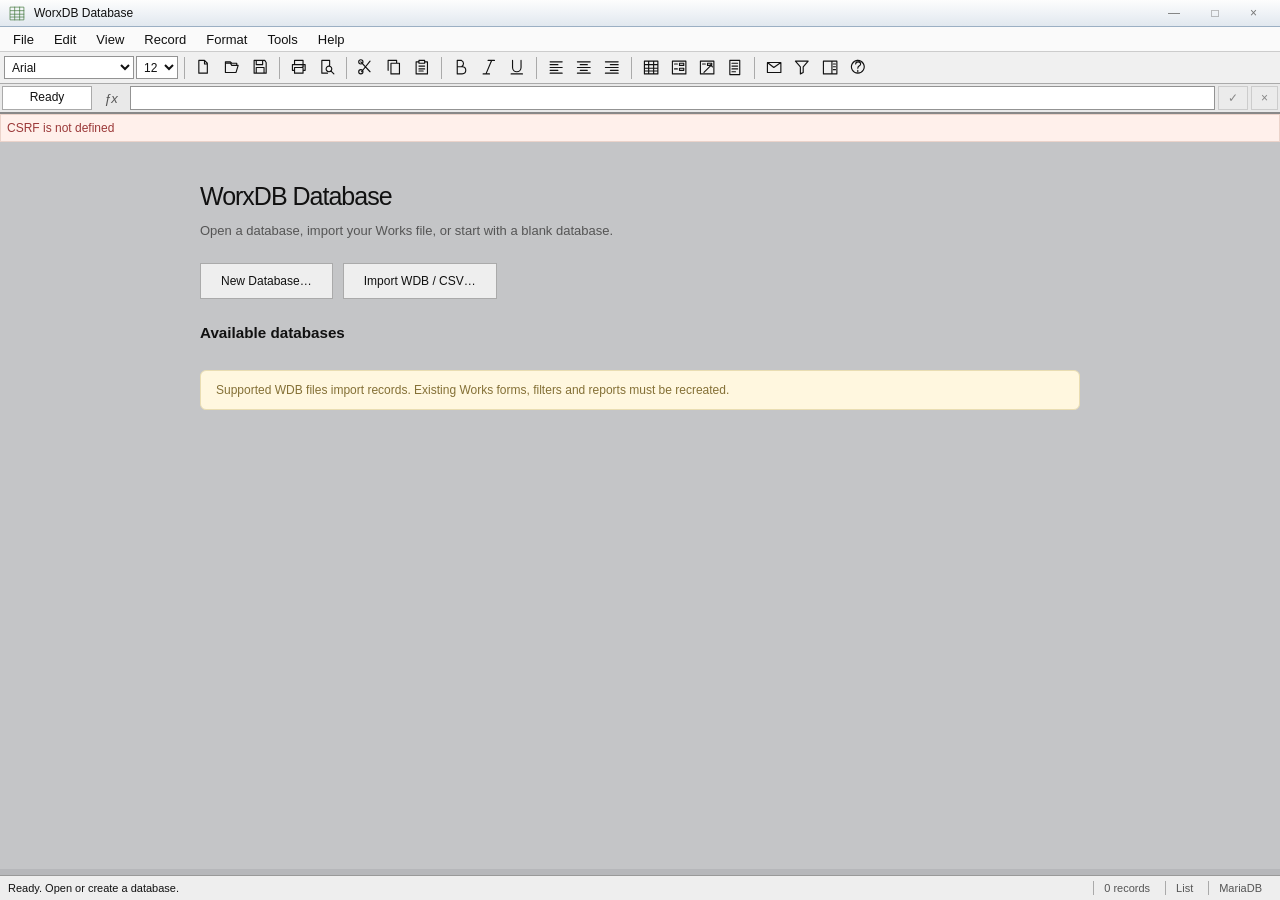
<file: templates/index.html>
<!doctype html><html lang="en"><head><meta charset="utf-8"><meta name="viewport" content="width=device-width, initial-scale=1"><title>WorxDB · Database workspace</title><link rel="stylesheet" href="/static/style.css"><link rel="stylesheet" href="/static/classic.css"></head><body>
<aside><a class="brand" href="/">▦ <span>WorxDB<small>YOUR DATABASE WORKSPACE</small></span></a><div class="nav-label">WORKSPACE</div><button class="nav active" onclick="showRecords()">▤ &nbsp; Databases</button><button class="nav" onclick="openImport()">⇧ &nbsp; Import from Works</button><div class="nav-label">YOUR DATABASES <button class="tiny" onclick="newDatabase()" aria-label="Create database">+</button></div><div id="databases"></div><div class="aside-bottom"><span class="status-dot"></span> Self-hosted · MariaDB<small>Your records stay on your server.</small></div></aside>
<main><header><div><span class="breadcrumb">Workspace / <span id="crumb">Databases</span></span><h1 id="title">Your databases</h1><p id="subtitle">Familiar records. A new home.</p></div><div class="header-actions"><button onclick="openImport()">⇧ Import database</button><button class="primary" onclick="newDatabase()">+ New database</button></div></header>
<div id="notice" role="status"></div><section id="welcome"><div class="hero"><div class="eyebrow">A FRESH START FOR YOUR DATA</div><h2>Keep what works.<br>Make room for what’s next.</h2><p>Bring your Microsoft Works records into a modern workspace.<br>Organize your data, build reports, and keep everything close.</p><button class="primary" onclick="openImport()">Import your first database ↗</button><div class="hero-art" aria-hidden="true"><div>▦ &nbsp; Works database</div><span>↓</span><div>▤ &nbsp; MariaDB workspace</div></div></div><div class="section-title"><h2>Databases</h2><span id="dbcount"></span></div><div id="cards" class="cards"></div><div class="info-grid"><article><span class="feature-icon">01</span><h3>Bring your records</h3><p>Import supported WDB files or a CSV export. Review headings and types before saving.</p></article><article><span class="feature-icon">02</span><h3>Work your way</h3><p>Browse a table or edit one record at a time. Find, filter, and sort without SQL.</p></article><article><span class="feature-icon">03</span><h3>Turn data into reports</h3><p>Choose columns, group records, and add totals. Print or save a PDF from your browser.</p></article></div></section>
<section id="workspace" hidden><div class="tabs"><button id="recordsTab" class="selected" onclick="showRecords()">Records</button><button id="reportsTab" onclick="showReports()">Reports</button><button id="fieldsTab" onclick="showFields()">Fields</button></div><div id="recordsPanel"><div class="toolbar"><input id="search" type="search" placeholder="Search all fields…" oninput="debounceLoad()" aria-label="Search records"><select id="filterField" aria-label="Filter field"><option value="">All fields</option></select><select id="filterOp" aria-label="Filter operator"><option value="contains">contains</option><option value="eq">equals</option><option value="gt">greater than</option><option value="lt">less than</option><option value="blank">is blank</option></select><input id="filterValue" placeholder="Filter value" aria-label="Filter value"><button onclick="page=1;loadRecords()">Apply</button><button onclick="resetFilters()">Clear</button><button onclick="exportCSV()">Export CSV</button><button class="primary" onclick="editRecord()">+ Add record</button></div><div class="table-wrap"><table id="recordsTable"></table></div><div class="pagination"><span id="recordCount"></span><div><button onclick="if(page>1){page--;loadRecords()}">← Previous</button><span id="pageLabel"></span><button onclick="if(page*100<total){page++;loadRecords()}">Next →</button></div></div></div><div id="reportsPanel" hidden><div class="section-title"><div><h2>Reports</h2><p>Saved layouts, always using your current records.</p></div><button class="primary" onclick="reportBuilder()">+ Create report</button></div><div id="reportCards" class="cards"></div></div><div id="fieldsPanel" hidden></div></section>
<footer>WorxDB <span>Independent software · Not affiliated with Microsoft</span></footer></main>
<dialog id="modal"><form id="modalForm"><div class="dialog-top"><div><span class="eyebrow" id="modalEyebrow">WORKSPACE</span><h2 id="modalTitle"></h2></div><button type="button" class="close" onclick="modal.close()" aria-label="Close">×</button></div><div id="modalBody"></div><div id="modalError" role="alert"></div><div class="dialog-actions"><button type="button" onclick="modal.close()">Cancel</button><button id="saveButton" class="primary" type="submit">Save</button></div></form></dialog>
<script>const CSRF={{ csrf|tojson }};</script><script src="/static/app.js"></script><script src="/static/classic.js"></script></body></html>
</file>
<file: static/style.css>
:root{--ink:#1b302b;--muted:#78847e;--line:#e0e6df;--green:#25654d;--bg:#f5f7f2}*{box-sizing:border-box}body{margin:0;background:var(--bg);color:var(--ink);font:14px/1.5 system-ui,-apple-system,BlinkMacSystemFont,'Segoe UI',sans-serif}button,input,select,textarea{font:inherit}button{border:1px solid var(--line);background:white;border-radius:7px;padding:9px 15px;color:var(--ink);cursor:pointer;font-weight:550}button:hover{background:#eef3ec}button.primary{background:var(--green);color:white;border-color:var(--green)}button.primary:hover{background:#174632}button:disabled{opacity:.5;cursor:wait}input,select,textarea{border:1px solid #ced8ce;border-radius:6px;background:white;padding:10px;color:var(--ink);min-width:0}input:focus,select:focus,button:focus-visible{outline:2px solid #7cb391;outline-offset:2px}aside{position:fixed;inset:0 auto 0 0;width:246px;background:#173b30;color:#d7e5d9;padding:30px 20px;display:flex;flex-direction:column}.brand{display:flex;gap:10px;font-size:27px;color:#fff;text-decoration:none;align-items:center;font-weight:650;letter-spacing:-1px}.brand>span{font-size:21px;letter-spacing:-.5px}.brand small{display:block;font-size:8px;letter-spacing:1.5px;color:#99b4a7;margin-top:3px}.nav-label{font-size:10px;letter-spacing:1.8px;color:#91ac9e;margin:40px 12px 14px;display:flex;justify-content:space-between;align-items:center}.nav{display:block;color:#ceded2;background:none;border:none;text-align:left;width:100%;margin:4px 0;padding:11px 13px;font-size:13px}.nav:hover,.nav.active{background:#2c5142;color:white}.tiny{background:none;border:0;color:#ccdacc;padding:0 4px;font-size:18px}.aside-bottom{margin-top:auto;padding:24px 10px 0;font-size:11px;border-top:1px solid #365448}.aside-bottom small{display:block;color:#91ac9e;font-size:10px;margin:8px 0}.status-dot{display:inline-block;width:6px;height:6px;background:#b0d6aa;border-radius:50%;margin-right:7px}main{margin-left:246px;padding:35px 46px 20px;max-width:1800px}header{display:flex;justify-content:space-between;align-items:center;margin-bottom:35px;gap:20px}.breadcrumb{font-size:11px;color:var(--muted)}h1{font-size:29px;letter-spacing:-1px;margin:14px 0 3px;font-weight:600}p{color:#6c7b71;margin:5px 0 15px}header p{font-size:13px}.header-actions{display:flex;gap:9px}.hero{background:#e8eee0;border:1px solid #dce4d3;border-radius:12px;padding:36px 38px;position:relative;overflow:hidden;min-height:298px}.eyebrow{font-size:9px;font-weight:700;letter-spacing:1.8px;color:#5e7b53}.hero h2{font-family:Georgia,serif;font-size:37px;line-height:1.15;font-weight:400;letter-spacing:-1px;margin:16px 0}.hero p{font-size:12px;line-height:1.9;margin-bottom:22px}.hero-art{position:absolute;right:65px;top:60px;width:255px;transform:rotate(-4deg)}.hero-art div{background:#fcfdf6;border:1px solid #c4d1b9;border-radius:9px;padding:24px 20px;box-shadow:7px 8px 0 #d1ddc5;color:#476541;font-size:15px}.hero-art span{display:block;text-align:center;font-size:30px;padding:9px}.section-title{display:flex;justify-content:space-between;align-items:center;margin:29px 0 18px}.section-title h2{font-size:17px;font-weight:600;margin:0}.section-title>span{color:var(--muted);font-size:11px}.cards{display:grid;grid-template-columns:repeat(auto-fill,minmax(230px,1fr));gap:16px}.card{background:white;border:1px solid var(--line);border-radius:9px;padding:23px;text-align:left;cursor:pointer;display:block;color:var(--ink);text-decoration:none}.card:hover{border-color:#86aa83}.card .db-icon{font-size:25px;color:#5c895b;background:#edf3e8;border:1px solid #e0ead9;border-radius:7px;padding:7px 11px;display:inline-block}.card h3{font-size:15px;margin:19px 0 5px}.card p{font-size:11px}.card .card-bottom{border-top:1px solid var(--line);padding-top:14px;margin-top:22px;color:#7f8b7c;font-size:10px;display:flex;justify-content:space-between}.empty{background:white;border:1px dashed #cad5c5;border-radius:9px;padding:28px;color:var(--muted)}.info-grid{display:grid;grid-template-columns:repeat(3,1fr);gap:32px;border-top:1px solid var(--line);margin-top:36px;padding:30px 0}.info-grid h3{font-size:13px;margin:12px 0 7px}.info-grid p{font-size:11px;line-height:1.8}.feature-icon{font-size:10px;color:#64885d;font-weight:700}footer{border-top:1px solid var(--line);padding:22px 0;color:#7e8c7b;font-size:10px;display:flex;justify-content:space-between;margin-top:30px}.tabs{display:flex;gap:25px;border-bottom:1px solid var(--line);margin-bottom:22px}.tabs button{border:0;background:none;border-radius:0;padding:13px 2px;color:#879080}.tabs .selected{color:var(--green);border-bottom:2px solid var(--green)}.toolbar{display:flex;flex-wrap:wrap;gap:8px;margin:20px 0}.toolbar input:first-child{flex:1;min-width:160px}.toolbar input{width:130px}.toolbar button,.toolbar select,.toolbar input{font-size:11px;padding:9px}.table-wrap{overflow:auto;background:white;border:1px solid var(--line);border-radius:8px}table{border-collapse:collapse;width:100%;white-space:nowrap}th,td{border-bottom:1px solid #edf0e9;padding:13px 17px;text-align:left;font-size:12px}th{background:#eef2e9;color:#6a7c65;font-size:10px;font-weight:650;letter-spacing:.4px}th button{background:none;border:0;padding:0;font-size:inherit;color:inherit}td button{font-size:10px;padding:4px 9px}tbody tr:hover{background:#f8faf4}.pagination{display:flex;justify-content:space-between;align-items:center;margin:18px 0;font-size:11px;color:var(--muted)}.pagination button{font-size:11px}#pageLabel{margin:0 12px}dialog{width:min(840px,calc(100vw - 30px));border:1px solid #d5dfcf;border-radius:12px;padding:28px;max-height:90vh;color:var(--ink);box-shadow:0 25px 100px #183b3030}dialog::backdrop{background:#183b3060;backdrop-filter:blur(3px)}.dialog-top{display:flex;justify-content:space-between;align-items:start;margin-bottom:20px}.dialog-top h2{font-size:24px;margin:5px 0}.close{border:0;font-size:23px;background:none;padding:0 6px}.dialog-actions{display:flex;justify-content:flex-end;gap:9px;border-top:1px solid var(--line);padding-top:20px;margin-top:24px}label{display:block;font-size:12px;font-weight:550;margin:14px 0 6px}label input:not([type=checkbox]),label select,label textarea{display:block;width:100%;margin-top:6px}.form-grid{display:grid;grid-template-columns:1fr 1fr;gap:0 18px}.field-row{display:grid;grid-template-columns:30px 1fr 120px 1fr 36px;align-items:center;gap:8px;margin:10px 0}.field-row input,.field-row select{width:100%;font-size:12px}.field-row small{color:var(--muted)}.help{font-size:11px;line-height:1.8;color:#7b8775}.warning{background:#fff7df;border:1px solid #e9ddb2;border-radius:6px;padding:12px 15px;font-size:12px;color:#847036;margin:14px 0}.upload{display:block;border:1px dashed #a9bea0;border-radius:8px;padding:38px;text-align:center;background:#f3f7ee}.upload input{display:block;margin:20px auto 0;max-width:100%}#modalError,#notice{color:#9b3939;font-size:12px;white-space:pre-wrap}#modalError:not(:empty),#notice:not(:empty){padding:12px;background:#fff0eb;border:1px solid #ebd3ca;border-radius:6px;margin:12px 0}.check-list{display:flex;gap:10px 25px;flex-wrap:wrap}.check-list label{font-weight:400}.danger{color:#a14432} [hidden]{display:none!important}@media(max-width:1150px){.hero-art{right:25px;width:200px;top:80px}.hero h2{font-size:32px}.hero p{max-width:60%}main{padding:25px}.header-actions{flex-direction:column}}@media(max-width:850px){aside{width:190px;padding:20px 10px}main{margin-left:190px;padding:20px}.hero-art{display:none}.hero p{max-width:100%}header{align-items:start}.info-grid{gap:15px}}@media(max-width:620px){aside{position:static;width:100%;padding:15px 20px}.brand small,.nav-label,.aside-bottom,#databases,aside>.nav{display:none}main{margin:0;padding:20px}header{display:block}.header-actions{flex-direction:row;margin-top:20px}.hero{padding:25px}.hero h2{font-size:30px}.info-grid{grid-template-columns:1fr}.form-grid{grid-template-columns:1fr}.field-row{grid-template-columns:25px 1fr 95px}.field-row .formula{grid-column:2}.pagination{gap:10px;align-items:start}.pagination>div{display:flex;align-items:center}footer span{max-width:60%;text-align:right}}
</file>
<file: static/classic.css>
/* Desktop-style database shell, following the supplied Works screenshots. */
:root{--ink:#151515;--bg:#b7b8bb;--line:#aaa;--green:#176ab5;--muted:#555}body{font:13px Arial,sans-serif;background:#b6b7ba;color:#111;overflow:hidden}body>aside,main>header,main>footer{display:none}main{margin:0;padding:0;max-width:none;height:calc(100vh - 145px);overflow:auto;background:#c4c5c7}button,input,select,textarea{border-radius:0;font:12px Arial,sans-serif;color:#111}button{background:#eee;border:1px solid #aaa;padding:5px 12px;font-weight:400}button.primary{background:#e6eff8;color:#111;border:1px solid #4286bb}button:hover,button.primary:hover{background:#dfedfc}input,select,textarea{padding:4px;border:1px solid #939393;background:#fff}button:disabled{cursor:default;opacity:.45}#classicShell{background:#f0f0f0;border-bottom:1px solid #888}.window-title{height:27px;background:linear-gradient(#fdfdfd,#e1e8ef);display:flex;align-items:center;gap:8px;padding:3px 9px;font-size:12px;border-bottom:1px solid #9bafc3}.window-title svg{color:#467a40}.window-title strong{font-weight:400}.window-controls{margin-left:auto;color:#777;letter-spacing:14px}.menubar{display:flex;align-items:center;height:25px;background:#fafafa;border-bottom:1px solid #ccc;position:relative;z-index:15;padding:0 3px}.menu-wrap{position:relative}.menu-top{border:1px solid transparent;background:none;padding:3px 9px;font:13px Arial;border-radius:0;height:24px}.menu-top[aria-expanded=true],.menu-top:hover{background:#d7e9fb;border-color:#86b5df}.menu-popup{position:absolute;top:24px;left:0;min-width:245px;max-height:75vh;overflow:auto;background:#f4f4f4;border:1px solid #999;box-shadow:3px 3px 5px #0004;padding:3px;z-index:30}.menu-item{display:flex;width:100%;align-items:center;gap:10px;justify-content:space-between;border:1px solid transparent;background:none;padding:5px 12px 5px 25px;text-align:left;font-size:12px;height:27px;white-space:nowrap}.menu-item:hover:not(:disabled){background:#cde5fc;border-color:#9ac7ee}.menu-item .shortcut{font-size:11px;color:#666;margin-left:18px}.menu-item.checked{background:#e6eef5}.menu-separator{border-top:1px solid #ccc;margin:4px 3px}.classic-toolbar{height:32px;display:flex;align-items:center;gap:2px;padding:2px 4px;border-bottom:1px solid #aaa;overflow-x:auto;white-space:nowrap}.classic-toolbar select{height:23px;padding:1px 3px;font-size:12px}.tool-button{display:flex;align-items:center;justify-content:center;width:26px;min-width:26px;height:25px;background:none;padding:3px;border:1px solid transparent}.tool-button svg{width:17px;height:17px;stroke-width:1.6}.tool-button.active{background:#c7e2f7;border:1px solid #6c9fc4}.tool-button:hover{border:1px solid #83a8c6;background:#dcecf9}.tool-separator{height:22px;border-left:1px solid #aaa;margin:0 4px}.formula-bar{display:flex;align-items:center;height:29px;background:#e9e9e9;border-bottom:1px solid #888;gap:3px;padding:2px}.cell-address{width:90px;height:24px;background:white;border:1px solid #aaa;text-align:center;padding:3px;font-size:12px}.formula-label{padding:0 9px;color:#555;font-style:italic}.formula-bar input{flex:1;height:24px;padding:2px 7px}.formula-bar button{font-size:12px;padding:2px 9px;height:24px}.tabs{display:none}.toolbar{margin:0;padding:6px;background:#ededed;border-bottom:1px solid #999;gap:4px}.toolbar button,.toolbar select,.toolbar input{padding:4px;font-size:11px}.toolbar input:first-child{min-width:110px;max-width:240px}.toolbar input{width:100px}.table-wrap{border:0;border-radius:0;background:#c4c5c7;overflow:auto}#recordsTable{width:max-content;min-width:100%;table-layout:fixed;border-collapse:collapse;background:white;white-space:nowrap;font-family:var(--db-font,Arial);font-size:var(--db-size,12px)}#recordsTable th,#recordsTable td{border:1px solid #c3c3c3;padding:3px 6px;height:var(--row-height,23px);font:inherit;text-align:left;max-width:400px;overflow:hidden;text-overflow:ellipsis}#recordsTable th{background:linear-gradient(#fafafa,#dedede);height:24px;color:#111;font-weight:400;position:sticky;top:0;z-index:1;min-width:100px}#recordsTable th:first-child{min-width:31px;width:31px;padding:2px;text-align:center}#recordsTable th:nth-child(2){min-width:35px;width:35px;text-align:center}#recordsTable td:first-child,#recordsTable td:nth-child(2){background:#e8e8e8;text-align:center;padding:2px;max-width:50px}#recordsTable input[type=checkbox]{margin:0;vertical-align:middle}#recordsTable th button{font:inherit;width:100%;background:none;border:0;padding:0;text-align:inherit}#recordsTable td.selected-cell{outline:2px solid #111;outline-offset:-2px;background:#e8f1ff!important}#recordsTable tr.selected-row td{background:#edf4fd}#recordsTable.no-grid td{border-color:transparent}#recordsTable td.protected{color:#555}.pagination{margin:0;padding:4px 10px;background:#eee;border-top:1px solid #999;font-size:11px}.pagination button{padding:2px 10px}.desktop-status{height:25px;display:flex;align-items:center;background:#eee;border-top:1px solid #999;gap:5px;padding:3px 8px;font-size:11px;position:fixed;bottom:0;left:0;right:0}.desktop-status span:first-child{flex:1}.status-segment{border-left:1px solid #aaa;padding:1px 10px;color:#555}.classic-welcome{padding:35px;max-width:950px;margin:auto}.classic-welcome h1{font:25px Arial;margin:5px 0 12px}.classic-welcome p{font-size:13px;color:#555}.welcome-actions{display:flex;gap:10px;margin:25px 0}.welcome-actions button{padding:10px 20px}.classic-welcome .cards{grid-template-columns:repeat(auto-fill,minmax(190px,1fr));gap:10px}.classic-welcome .card{background:#f4f4f4;border:1px solid #999;border-radius:0;padding:18px}.classic-welcome .card h3{margin:9px 0}.classic-welcome .db-icon{display:none}.classic-welcome .card-bottom{margin-top:10px;padding-top:8px;border-color:#ccc}.classic-form{padding:25px;max-width:1000px;background:white;border:1px solid #999;margin:20px auto;min-height:350px}.classic-form h2{font:20px Arial;border-bottom:1px solid #aaa;padding-bottom:15px}.record-form-grid{display:grid;grid-template-columns:repeat(2,minmax(150px,1fr));gap:8px 30px}.record-form-grid label{margin:4px 0;font:12px Arial}.record-form-grid input,.record-form-grid textarea,.record-form-grid select{margin-top:3px;min-height:25px}.form-navigation{display:flex;align-items:center;gap:8px;border-top:1px solid #ccc;padding-top:14px;margin-top:20px}.form-navigation span{flex:1;text-align:center}.design-banner{background:#fffbe7;border:1px solid #c1b77d;padding:12px;margin-bottom:18px}.designer-row{display:flex;align-items:center;gap:12px;margin:7px 0;padding:6px;background:#f3f3f3;border:1px solid #bbb}.designer-row span{flex:1}.designer-row button{padding:2px 8px}.format-tabs{display:flex;border-bottom:1px solid #999;margin-bottom:20px;gap:0}.format-tabs button{border-bottom:0;padding:6px 12px}.format-tabs .active{background:white;font-weight:bold}.format-content{min-height:230px}.format-field-layout{display:grid;grid-template-columns:165px 1fr;gap:25px}.format-field-layout select{width:100%;height:230px}.format-preview{border:1px solid #555;padding:15px;margin-top:20px;text-align:center;background:white}.format-description{font-size:12px;color:#333;min-height:45px}.dialog-top .eyebrow{display:none}.dialog-top h2{font:16px Arial;margin:0}.dialog-top{border-bottom:1px solid #bbb;padding-bottom:12px}dialog{background:#f0f0f0;border:1px solid #888;border-radius:0;padding:15px;box-shadow:4px 4px 15px #0005;width:min(650px,95vw)}dialog::backdrop{background:#0003;backdrop-filter:none}.dialog-actions{border-top:0;margin-top:12px;padding-top:12px}.dialog-actions button{min-width:85px}.dialog-actions .primary{outline:1px solid #65a5d6;outline-offset:-3px}#notice:not(:empty){margin:0;border-radius:0;padding:6px}#reportsPanel,#fieldsPanel{padding:18px}.section-title{margin:0 0 18px}.cards .card{border-radius:0}#classicFormPanel[hidden]{display:none}#filterField,#filterOp,#filterValue{max-width:140px}@media(max-width:700px){.record-form-grid{grid-template-columns:1fr}.window-controls{display:none}.classic-welcome{padding:20px}.classic-toolbar{height:34px}.menu-popup{min-width:210px}.menu-top{padding:3px 6px}main{height:calc(100vh - 147px)}.form-navigation{flex-wrap:wrap}.format-field-layout{grid-template-columns:130px 1fr;gap:12px}}@media print{#classicShell,.desktop-status,.toolbar,.pagination,dialog,.form-navigation,#notice{display:none!important}body{overflow:visible;background:white}main{height:auto;overflow:visible}.table-wrap{overflow:visible}#recordsTable{width:100%}}
.window-title>svg{width:17px;height:17px;flex:none}.classic-form input[readonly],.classic-form textarea[readonly]{background:#eee;color:#555}.format-content>div[hidden]{display:none}.classic-welcome #dbcount{display:block;margin:10px 0;color:#555;font-size:11px}
</file>
